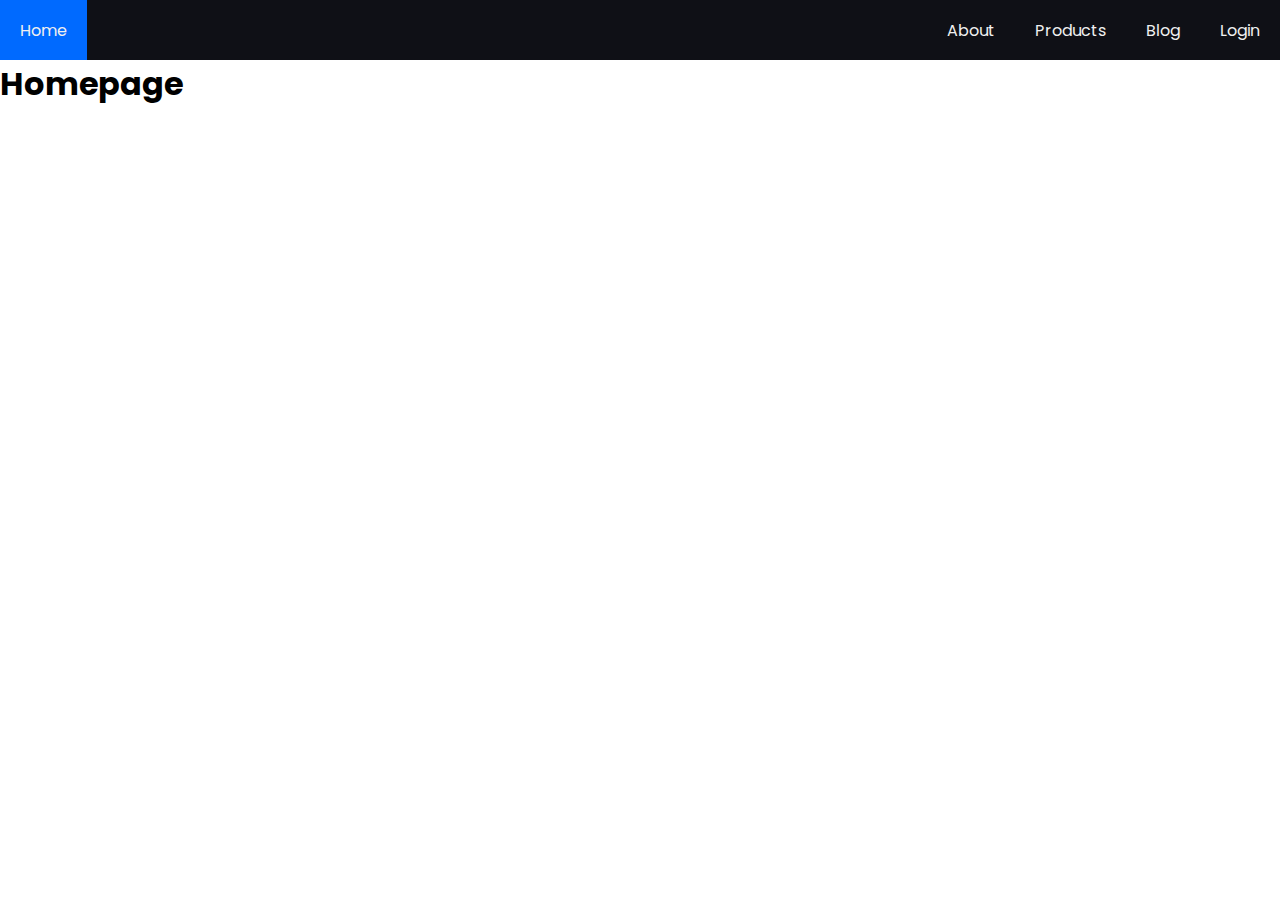
<file: index.html>
<!DOCTYPE html>
<html lang="en">
<head>
  <meta charset="UTF-8">
  <meta name="viewport" content="width=device-width, initial-scale=1.0">
  <title>Animated Navigation</title>
  <link rel="stylesheet" href="style.css">
</head>
<body>
  <nav>
    <input type="checkbox" id="nav-toggle">
    <label for="nav-toggle" class="open-nav-button">
      <svg xmlns="http://www.w3.org/2000/svg" height="32" viewBox="0 -960 960 960" width="32"><path d="M120-240v-80h720v80H120Zm0-200v-80h720v80H120Zm0-200v-80h720v80H120Z"/></svg>
    </label>
    <label id="nav-overlay" for="nav-toggle"></label>
    <div class="menu-container">
      <label for="nav-toggle" class="close-nav-button">
        <svg xmlns="http://www.w3.org/2000/svg" height="32" viewBox="0 -960 960 960" width="32"><path d="m256-200-56-56 224-224-224-224 56-56 224 224 224-224 56 56-224 224 224 224-56 56-224-224-224 224Z"/></svg>
      </label>

      <a class="home-link" href="index.html">Home</a> 
      <a href="about.html">About</a> 
      <a href="products.html">Products</a>
      <a href="blog.html">Blog</a>
      <a href="login.html">Login</a>
    </div>
  </nav>

  <h1>Homepage</h1>
</body>
</html>
</file>
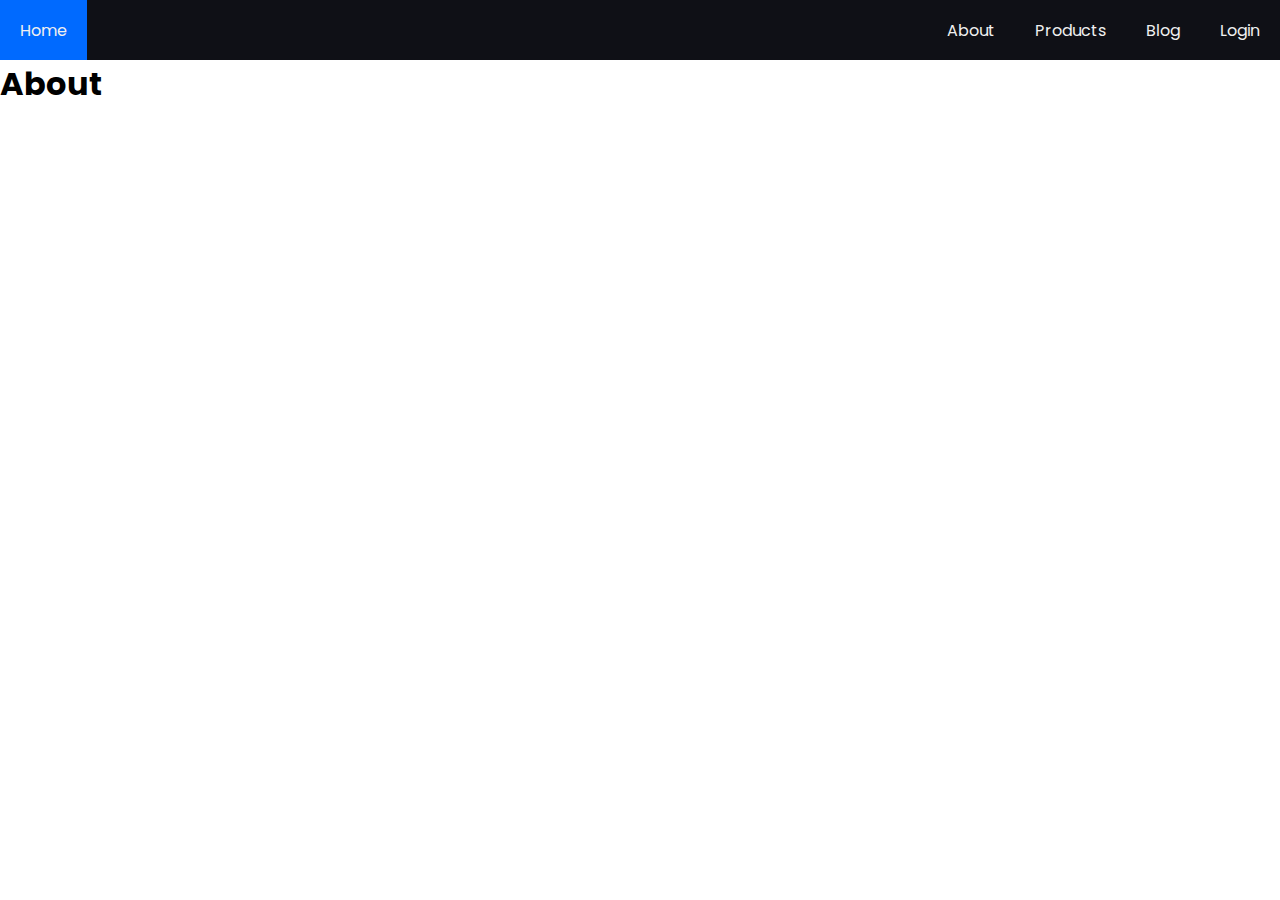
<file: about.html>
<!DOCTYPE html>
<html lang="en">
<head>
  <meta charset="UTF-8">
  <meta name="viewport" content="width=device-width, initial-scale=1.0">
  <title>About</title>
  <link rel="stylesheet" href="style.css">
</head>
<body>
  <nav>
    <input type="checkbox" id="nav-toggle">
    <label for="nav-toggle" class="open-nav-button">
      <svg xmlns="http://www.w3.org/2000/svg" height="32" viewBox="0 -960 960 960" width="32"><path d="M120-240v-80h720v80H120Zm0-200v-80h720v80H120Zm0-200v-80h720v80H120Z"/></svg>
    </label>
    <label id="nav-overlay" for="nav-toggle"></label>
    <div class="menu-container">
      <label for="nav-toggle" class="close-nav-button">
        <svg xmlns="http://www.w3.org/2000/svg" height="32" viewBox="0 -960 960 960" width="32"><path d="m256-200-56-56 224-224-224-224 56-56 224 224 224-224 56 56-224 224 224 224-56 56-224-224-224 224Z"/></svg>
      </label>

      <a class="home-link" href="index.html">Home</a>
      <a href="about.html">About</a>
      <a href="products.html">Products</a>
      <a href="blog.html">Blog</a>
      <a href="login.html">Login</a>
    </div>
  </nav>

  <h1>About</h1>
</body>
</html>

</html>
</file>
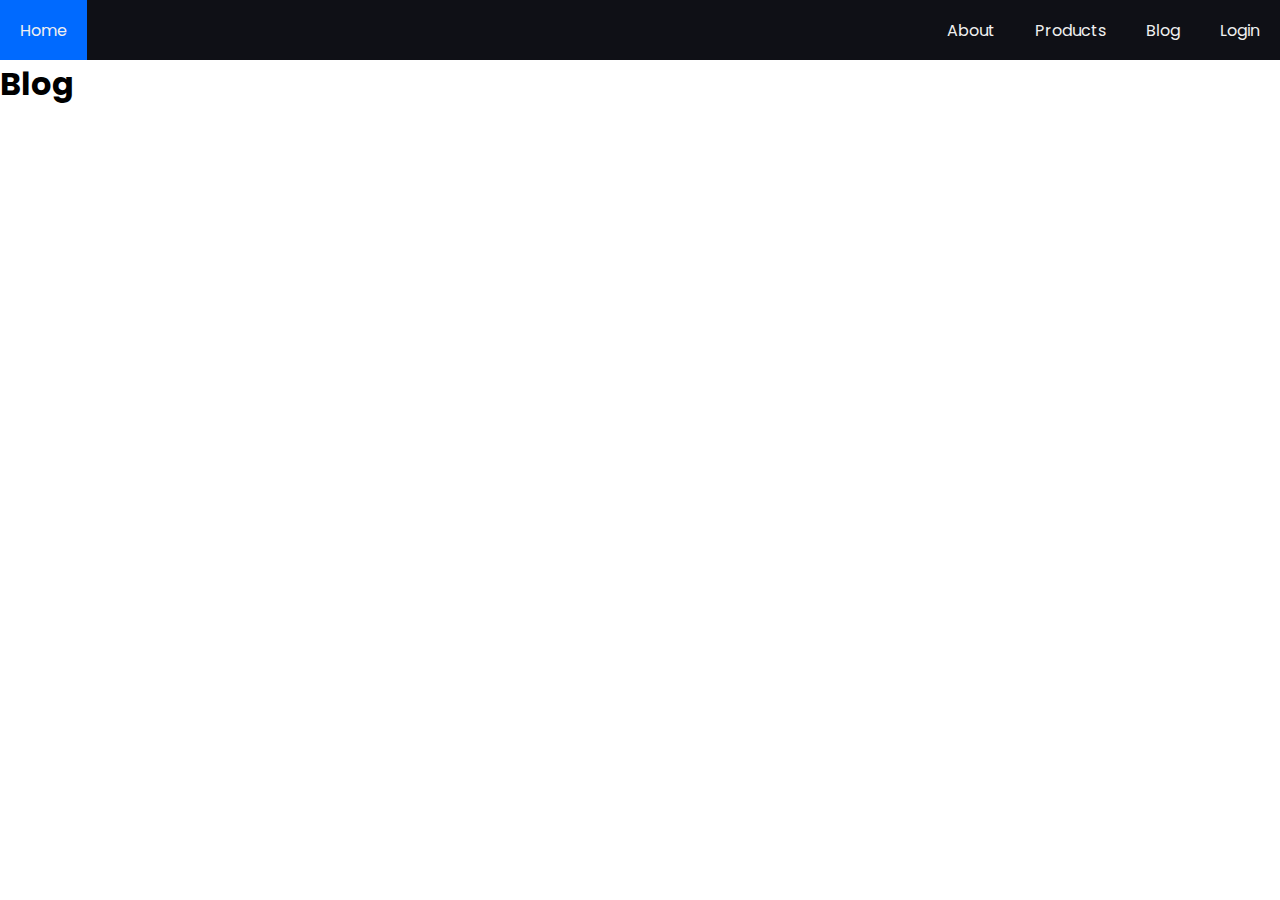
<file: blog.html>
<!DOCTYPE html>
<html lang="en">
<head>
  <meta charset="UTF-8">
  <meta name="viewport" content="width=device-width, initial-scale=1.0">
  <title>Blog</title>
  <link rel="stylesheet" href="style.css">
</head>
<body>
  <nav>
    <input type="checkbox" id="nav-toggle">
    <label for="nav-toggle" class="open-nav-button">
      <svg xmlns="http://www.w3.org/2000/svg" height="32" viewBox="0 -960 960 960" width="32"><path d="M120-240v-80h720v80H120Zm0-200v-80h720v80H120Zm0-200v-80h720v80H120Z"/></svg>
    </label>
    <label id="nav-overlay" for="nav-toggle"></label>
    <div class="menu-container">
      <label for="nav-toggle" class="close-nav-button">
        <svg xmlns="http://www.w3.org/2000/svg" height="32" viewBox="0 -960 960 960" width="32"><path d="m256-200-56-56 224-224-224-224 56-56 224 224 224-224 56 56-224 224 224 224-56 56-224-224-224 224Z"/></svg>
      </label>

      <a class="home-link" href="index.html">Home</a>
      <a href="about.html">About</a>
      <a href="products.html">Products</a>
      <a href="blog.html">Blog</a>
      <a href="login.html">Login</a>
    </div>
  </nav>
  <h1>Blog</h1>
</body>
</html>
</file>
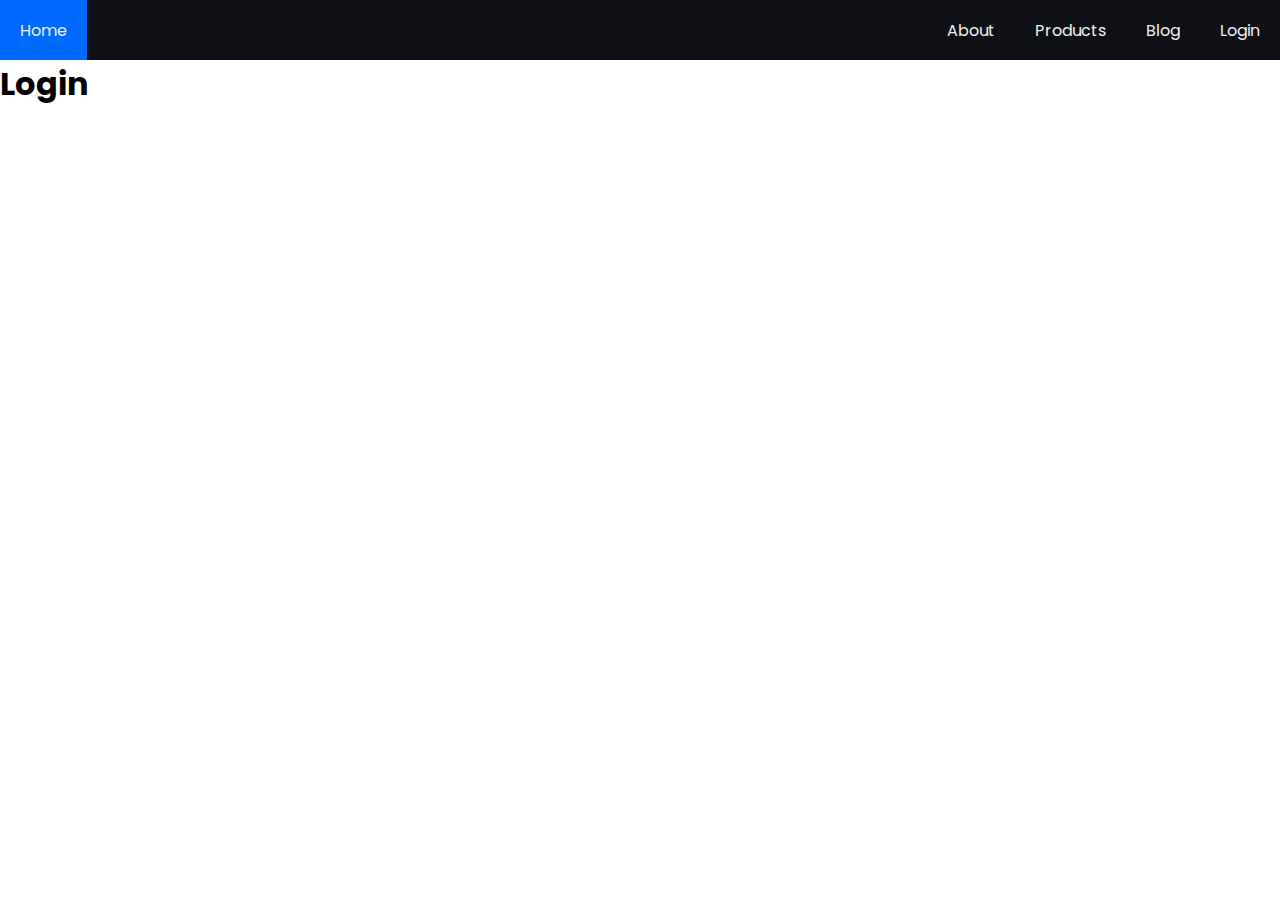
<file: login.html>
<!DOCTYPE html>
<html lang="en">
<head>
  <meta charset="UTF-8">
  <meta name="viewport" content="width=device-width, initial-scale=1.0">
  <title>Login</title>
  <link rel="stylesheet" href="style.css">
</head>
<body>
  <nav>
    <input type="checkbox" id="nav-toggle">
    <label for="nav-toggle" class="open-nav-button">
      <svg xmlns="http://www.w3.org/2000/svg" height="32" viewBox="0 -960 960 960" width="32"><path d="M120-240v-80h720v80H120Zm0-200v-80h720v80H120Zm0-200v-80h720v80H120Z"/></svg>
    </label>
    <label id="nav-overlay" for="nav-toggle"></label>
    <div class="menu-container">
      <label for="nav-toggle" class="close-nav-button">
        <svg xmlns="http://www.w3.org/2000/svg" height="32" viewBox="0 -960 960 960" width="32"><path d="m256-200-56-56 224-224-224-224 56-56 224 224 224-224 56 56-224 224 224 224-56 56-224-224-224 224Z"/></svg>
      </label>

      <a class="home-link" href="index.html">Home</a>
      <a href="about.html">About</a>
      <a href="products.html">Products</a>
      <a href="blog.html">Blog</a>
      <a href="login.html">Login</a>
    </div>
  </nav>

  <h1>Login</h1>
</body>
</html>
</file>
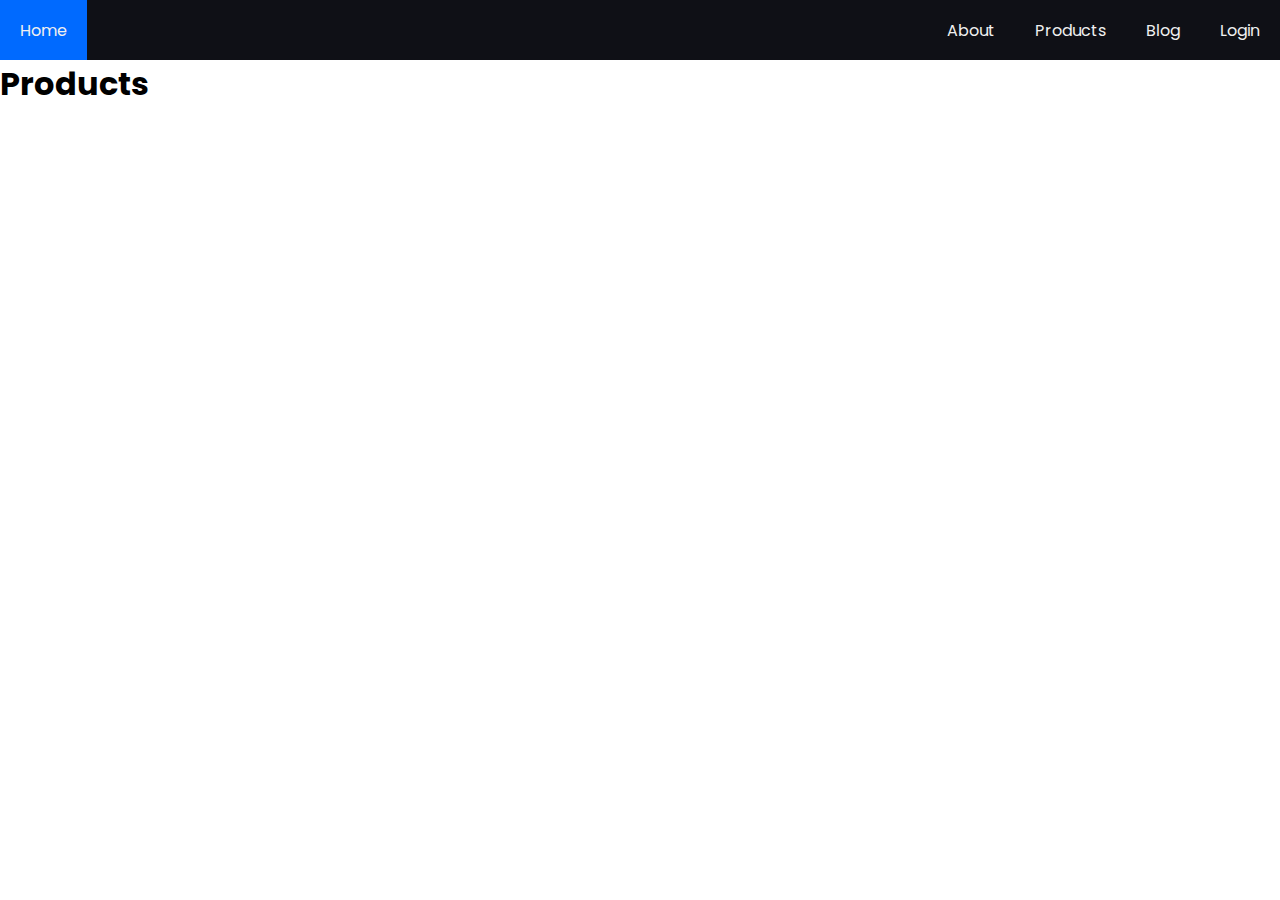
<file: products.html>
<!DOCTYPE html>
<html lang="en">
  <head>
    <meta charset="UTF-8" />
    <meta name="viewport" content="width=device-width, initial-scale=1.0" />
    <title>Products</title>
    <link rel="stylesheet" href="style.css" />
  </head>
  <body>
    <nav>
      <input type="checkbox" id="nav-toggle" />
      <label for="nav-toggle" class="open-nav-button">
        <svg
          xmlns="http://www.w3.org/2000/svg"
          height="32"
          viewBox="0 -960 960 960"
          width="32"
        >
          <path
            d="M120-240v-80h720v80H120Zm0-200v-80h720v80H120Zm0-200v-80h720v80H120Z"
          />
        </svg>
      </label>
      <label id="nav-overlay" for="nav-toggle"></label>
      <div class="menu-container">
        <label for="nav-toggle" class="close-nav-button">
          <svg
            xmlns="http://www.w3.org/2000/svg"
            height="32"
            viewBox="0 -960 960 960"
            width="32"
          >
            <path
              d="m256-200-56-56 224-224-224-224 56-56 224 224 224-224 56 56-224 224 224 224-56 56-224-224-224 224Z"
            />
          </svg>
        </label>

        <a class="home-link" href="index.html">Home</a>
        <a href="about.html">About</a>
        <a href="products.html">Products</a>
        <a href="blog.html">Blog</a>
        <a href="login.html">Login</a>
      </div>
    </nav>
    <h1>Products</h1>
  </body>
</html>
</file>
<file: style.css>
@import url("https://fonts.googleapis.com/css2?family=Poppins:ital,wght@0,100;0,200;0,300;0,400;0,500;0,600;0,700;0,800;0,900;1,100;1,200;1,300;1,400;1,500;1,600;1,700;1,800;1,900&display=swap");

:root {
  --primary-color: #0f1016; /* Updated variable name */
  --text-color: #f0f0f0;
  --highlight-color: #006aff; /* Updated variable name */
}

* {
  margin: 0;
  padding: 0;
}

html {
  font-size: 12pt;
  font-family: "Poppins", "Segoe UI", Tahoma, sans-serif;
}

nav {
  height: 60px;
  background-color: var(--primary-color);
  display: flex;
  justify-content: flex-end;
  align-items: center;
}

.menu-container {
  height: 100%;
  width: 100%;
  display: flex;
  flex-direction: row;
  align-items: center;
}

nav a {
  height: 100%;
  padding: 0 20px;
  display: flex;
  align-items: center;
  text-decoration: none;
  color: var(--text-color);
}

nav a:hover {
  background-color: var(--highlight-color);
}

nav .home-link {
  margin-right: auto;
}

nav svg {
  fill: var(--text-color);
}

#nav-toggle {
  display: none;
}

.open-nav-button,
.close-nav-button {
  display: none;
}

@media (max-width: 450px) {
  .menu-container {
    flex-direction: column;
    align-items: flex-start;
    position: fixed;
    top: 0;
    right: -100%;
    z-index: 10;
    width: 300px;
    background-color: var(--primary-color);
    box-shadow: -5px 0 5px rgba(0, 0, 0, 0.25);
    transition: 0.75s ease-out;
  }

  nav a {
    box-sizing: border-box;
    height: auto;
    width: 100%;
    padding: 20px 30px;
    justify-content: flex-start;
  }

  .open-nav-button,
  .close-nav-button {
    padding: 20px;
    display: block;
  }

  #nav-toggle:checked ~ .menu-container {
    right: 0;
  }

  #nav-toggle:checked ~ #nav-overlay {
    height: 100%;
    width: 100%;
    position: fixed;
    top: 0;
    left: 0;
    z-index: 9;
  }
}
</file>
